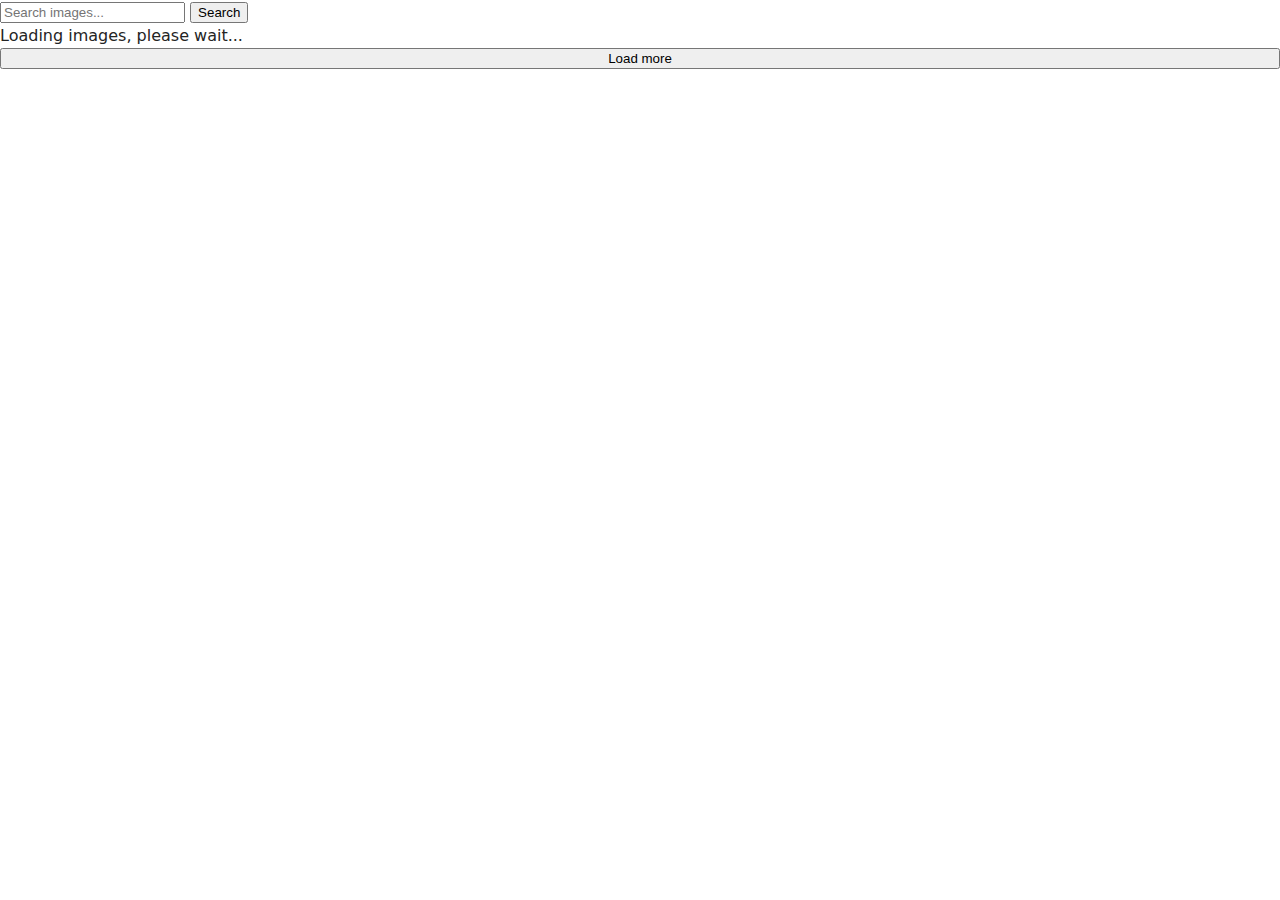
<file: src/index.html>
<!DOCTYPE html>
<html lang="en">
  <head>
    <meta charset="UTF-8" />
    <link rel="icon" type="image/svg+xml" href="/favicon.svg" />
    <meta name="viewport" content="width=device-width, initial-scale=1.0" />
    <title>Image Search App</title>
    <link rel="stylesheet" href="./css/styles.css" />
  </head>
  <body>
    <form class="form">
      <label>
        <input
          class="form-input"
          type="text"
          name="search-text"
          placeholder="Search images..."
          required
        />
      </label>
      <button class="form-btn" type="submit">Search</button>
    </form>
    <span class="loader hidden"></span>

    <ul class="gallery"></ul>

    <span class="loader hidden">Loading images, please wait...</span>
    <button class="load-more hidden">Load more</button>

    <script type="module" src="./main.js"></script>
  </body>
</html>
</file>
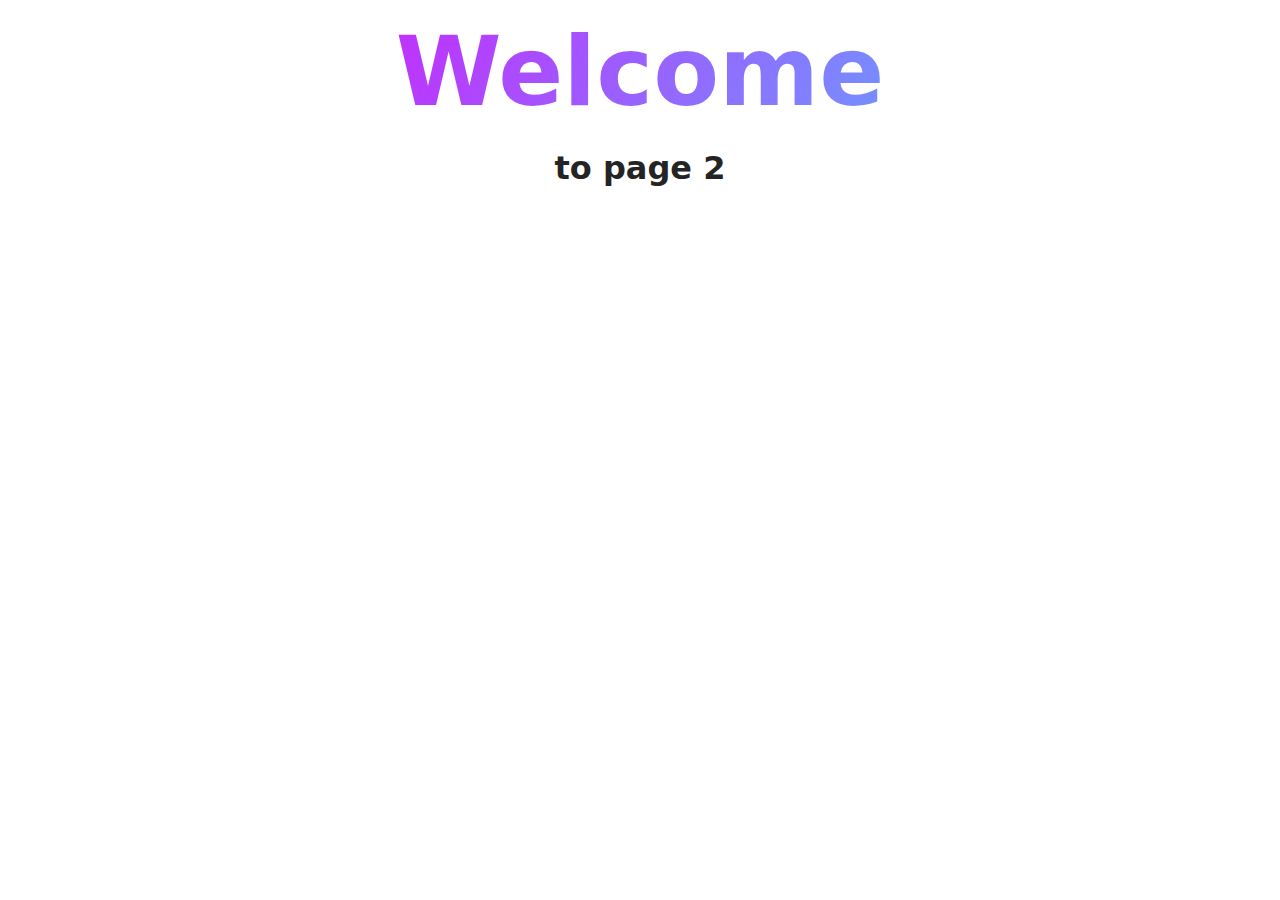
<file: src/page-2.html>
<!DOCTYPE html>
<html lang="en">
  <head>
    <meta charset="UTF-8" />
    <meta http-equiv="X-UA-Compatible" content="IE=edge" />
    <meta name="viewport" content="width=device-width, initial-scale=1.0" />
    <title>Page 2</title>
    <link rel="stylesheet" href="./css/styles.css" />
  </head>
  <body>
    <load
      src="./partials/header.html"
      icon-path="./img/sprite.svg#logo"
      highlight-act="active"
    />

    <main>
      <div class="container">
        <h1 class="main-title">
          <span class="main-title-gradient">Welcome</span> to page 2
        </h1>
        <load src="./partials/back-link.html" />
      </div>
    </main>

    <load src="./partials/footer.html" />
  </body>
</html>
</file>
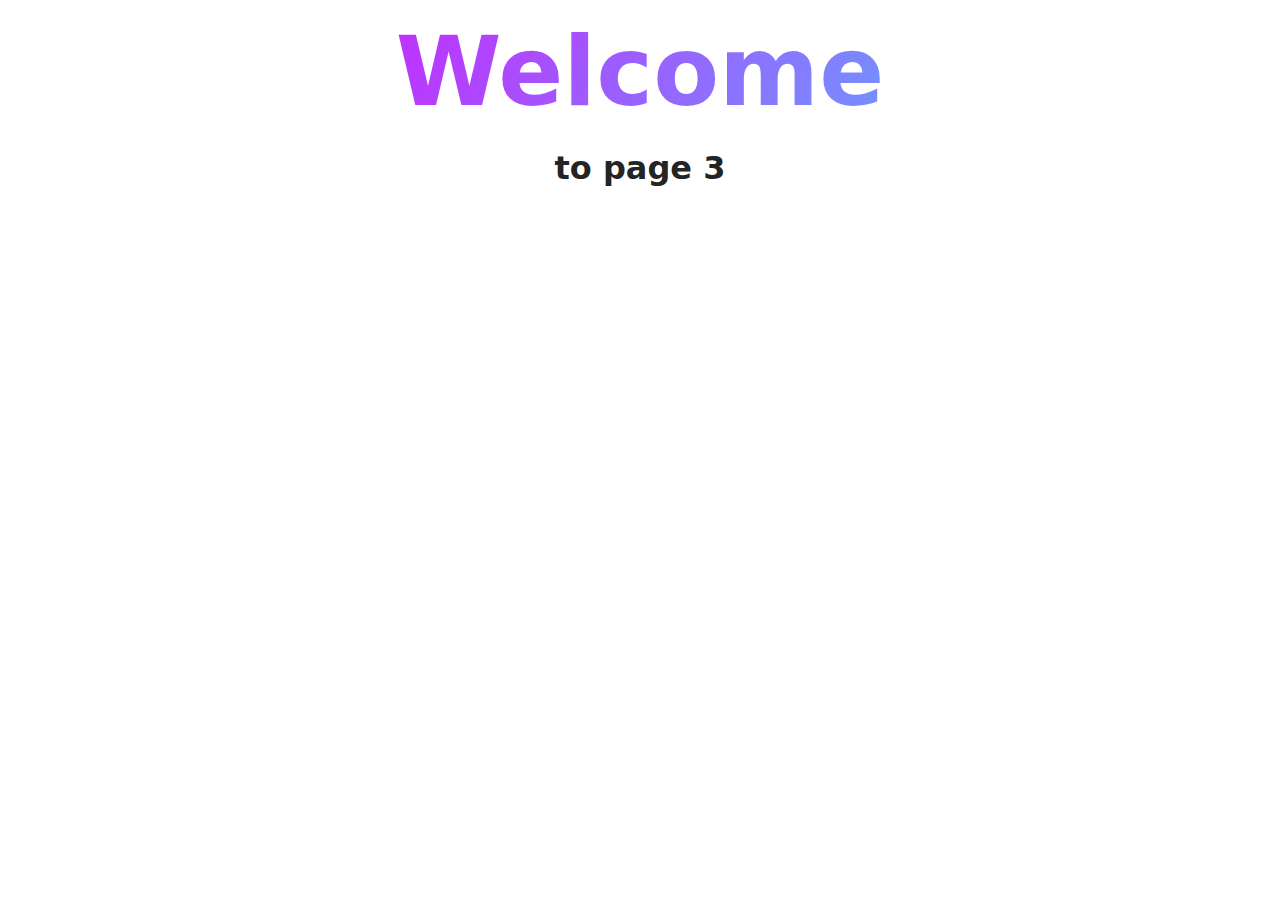
<file: src/page-3.html>
<!DOCTYPE html>
<html lang="en">
  <head>
    <meta charset="UTF-8" />
    <meta http-equiv="X-UA-Compatible" content="IE=edge" />
    <meta name="viewport" content="width=device-width, initial-scale=1.0" />
    <title>Page 3</title>
    <link rel="stylesheet" href="./css/styles.css" />
  </head>
  <body>
    <load
      src="./partials/header.html"
      icon-path="./img/sprite.svg#logo"
      highlight-curr="active"
    />

    <main>
      <div class="container">
        <h1 class="main-title">
          <span class="main-title-gradient">Welcome</span> to page 3
        </h1>
        <load src="./partials/back-link.html" />
      </div>
    </main>

    <load src="./partials/footer.html" />
  </body>
</html>
</file>
<file: src/css/styles.css>
/**
  |============================
  | include css partials with
  | default @import url()
  |============================
*/
/* Common styles */
@import url('./reset.css');
@import url('./base.css');
@import url('./container.css');
@import url('./animations.css');

/* Sections style */
@import url('./header.css');
@import url('./vite-promo.css');
@import url('./badges.css');
@import url('./back-link.css');
@import url('./footer.css');
</file>
